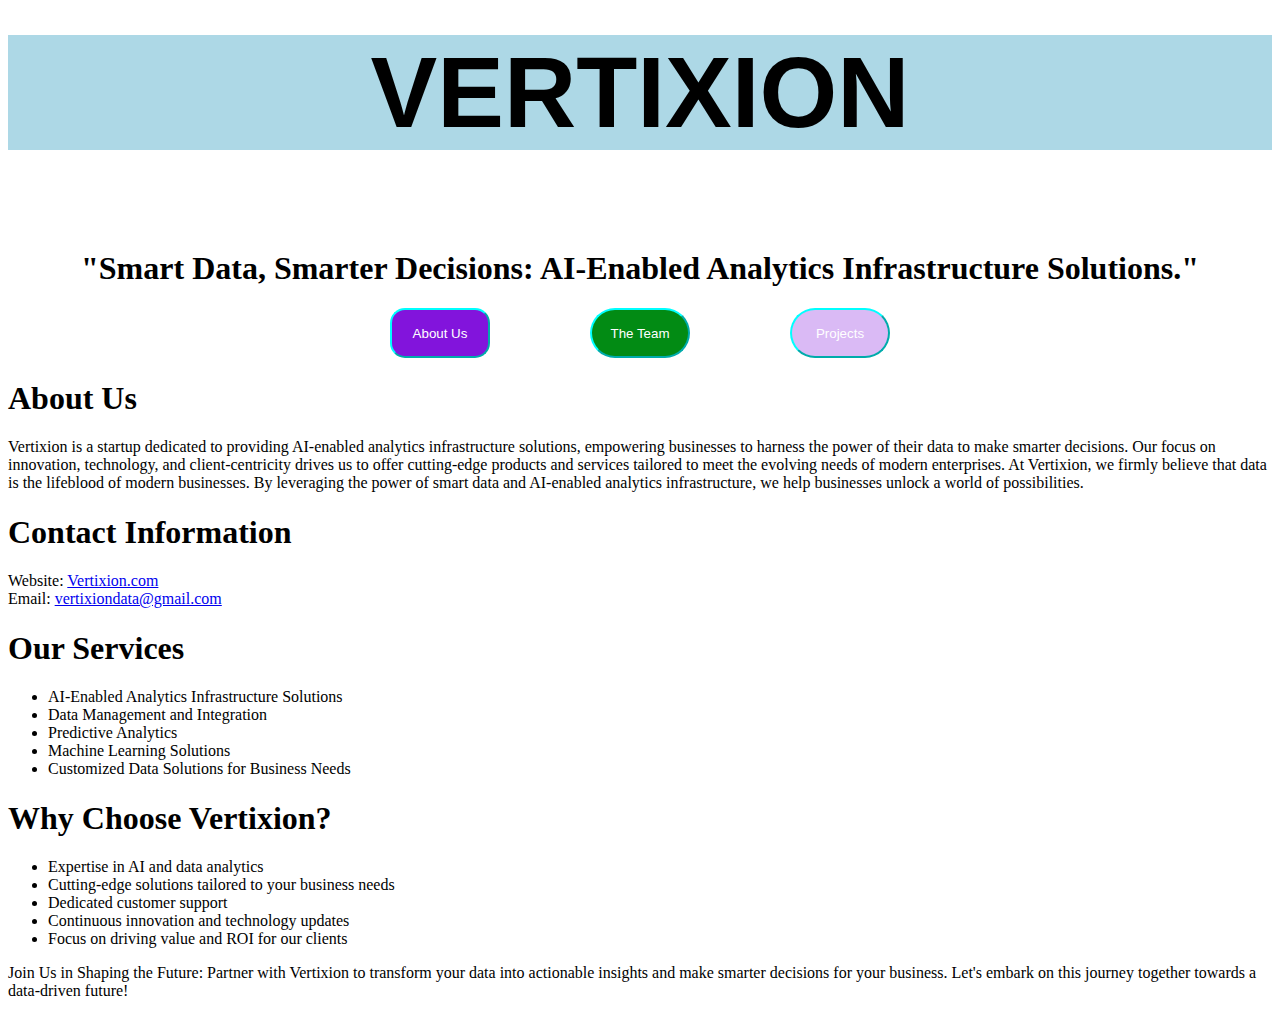
<file: index.html>
<!DOCTYPE html>
<html lang="en">

<html>

    <head>
        <title> Homepage </title>
        <link rel="stylesheet" href="index.css">

    </head>

    <body>
        <div class="homepage">

        <p class="page-header"> VERTIXION </p>

        <div class="motto">
        <h1>"Smart Data, Smarter Decisions: AI-Enabled Analytics Infrastructure Solutions."</h1>
        </div>

        <div class = "button-container">
            <button class="about-us-button"> About Us </button>  
            <button class="the-team-button"> The Team </button> 
            <button class="projects-button"> Projects </button> 
        </div>

        <div class="about-us">
            <h1>About Us</h1>
            <p>Vertixion is a startup dedicated to providing AI-enabled analytics infrastructure solutions, empowering businesses to harness the power of their data to make smarter decisions. Our focus on innovation, technology, and client-centricity drives us to offer cutting-edge products and services tailored to meet the evolving needs of modern enterprises. At Vertixion, we firmly believe that data is the lifeblood of modern businesses. By leveraging the power of smart data and AI-enabled analytics infrastructure, we help businesses unlock a world of possibilities.</p>
        </div>

        <div class="contact-information">
            <h1>Contact Information</h1>
    
                <p>Website: <a href="https://rn730.github.io/Vertixion.com/">Vertixion.com</a> <br>
    
                Email: <a href="mailto:vertixiondata@gmail.com">vertixiondata@gmail.com </a> </p>
        </div>

        <div class="our-services">
            
            <h1>Our Services</h1>
    
    <ul>
        <li>AI-Enabled Analytics Infrastructure Solutions</li>
        <li>Data Management and Integration</li>
        <li>Predictive Analytics</li>
        <li>Machine Learning Solutions</li>
        <li>Customized Data Solutions for Business Needs</li>
    </ul>

    </div>

    <div class="why-choose-us">
        <h1>Why Choose Vertixion?</h1>
    <ul>
        <li>Expertise in AI and data analytics</li>
        <li>Cutting-edge solutions tailored to your business needs</li>
        <li>Dedicated customer support</li>
        <li>Continuous innovation and technology updates</li>
        <li>Focus on driving value and ROI for our clients</li>
    </ul>
    </div>
    
    <div class="join-us">    
        <p>Join Us in Shaping the Future: Partner with Vertixion to transform your data into actionable insights and make smarter decisions for your business. Let's embark on this journey together towards a data-driven future!</p>
    </div>

    </div>
   
    </body>


</html>
</file>
<file: index.css>
.page-header{
    margin-top: 35px;
    font-family: Arial;
    font-size: 100px;
    font-weight: bold;
    text-align: center;
    background-color: lightblue;
    margin-left: 0px;
    margin-right: 0px;
    
}

button {    
    transition: opacity 0.2s, background-color 0.17s;
}

.about-us-button {
    background-color: rgb(130, 20, 220); 
    color: white; 
    border-color: aqua;
    height: 50px;
    width: 100px;
    border-radius: 15px;
    cursor: pointer;
    
}

.about-us-button:hover{
    background-color: rgb(166, 77, 240); 
    opacity: 0.5;
}

.about-us-button:active{
    background-color: rgb(230, 98, 201); 
    opacity: 0.3;
}

.the-team-button{
    background-color: rgb(2, 139, 20); 
    color: white; 
    border-color: aqua;
    height: 50px;
    width: 100px;
    border-radius: 30px;
    cursor: pointer;
    margin: 0px 100px 0px 100px;
    
}

.the-team-button:hover{
    box-shadow: 0 0 0 black;
    background-color: rgb(1, 194, 27);
    opacity: 0.5;
}

.the-team-button:active{
    background-color: rgb(0, 228, 30);
    opacity: 0.3;
}

.projects-button{
    background-color: rgba(130, 20, 220, 0.295); 
    color: white; 
    border-color: aqua;
    height: 50px;
    width: 100px;
    border-radius: 60px;
    cursor: pointer;
    
}

.projects-button:hover{
    background-color: rgba(183, 122, 233, 0.295);
    opacity: 0.5;
}

.projects-button:active{
    background-color: rgba(174, 116, 221, 0.295);
    opacity: 0.3;
}

.motto{
    text-align: center;
}

.button-container{
    display: flex;
    justify-content: center;
    align-items: center;
}
</file>
